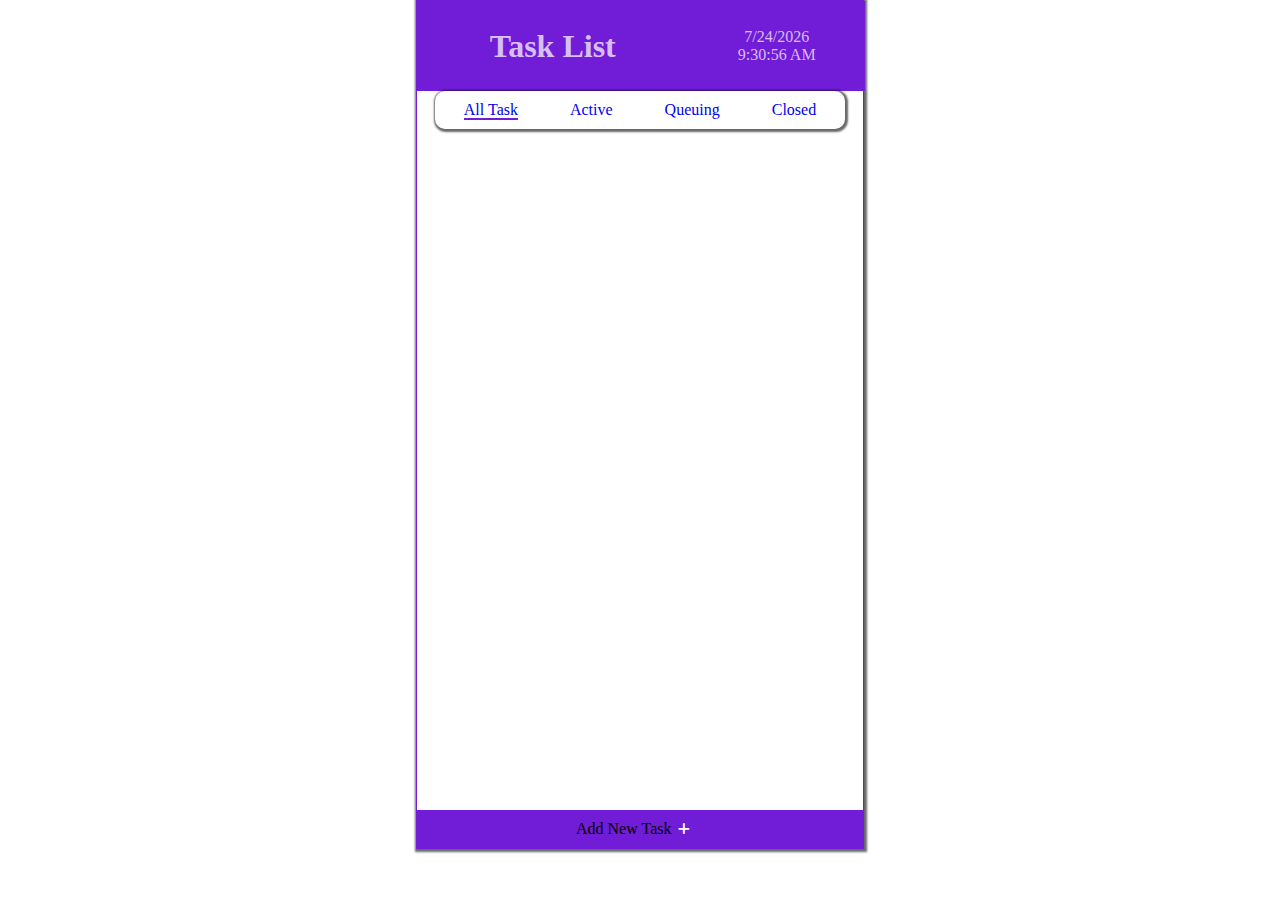
<file: index.html>
<!DOCTYPE html>
<html lang="en">
<head>
    <meta charset="UTF-8">
    <meta name="viewport" content="width=device-width, initial-scale=1.0">
    <title>TO DO LIST</title>
    <link rel="stylesheet" href="./index.css">
    <link rel="stylesheet" href="./fontawesome/css/all.min.css.css">
</head>
<body>
    <header>
        <div class="heads">
            <div class="head">
                <h1>Task List</h1>
            </div>
            <div class="head">
                <p id="day"></p>
                <p id="time"></p>
            </div>
        </div>
    </header>
    <!--Home-->
    <section class="control-container">
        <div class="control">
            <ul>
                <li><a href="./index.html" class="active">All Task</a></li>
                <li><a href="./active.html">Active</a></li>
                <li><a href="./queuing.html">Queuing</a></li>
                <li><a href="./closed.html">Closed</a></li>
            </ul>
        </div>
    </section>
    <!--Display List-->
    <section class="cont">
        <div class="result" id="result">
            
        </div>
    </section>
    <!--Add list-->
    <section class="adds">
        <div class="add" id="add" onclick="window.location='input.html'">
            <div class="add1"><p>Add New Task</p></div>
            <div class="add1"><button><i class="fa-solid fa-plus"></i></button></div>
        </div>
    </section>
    <script src="./index.js"></script>
</body>
</html>
</file>
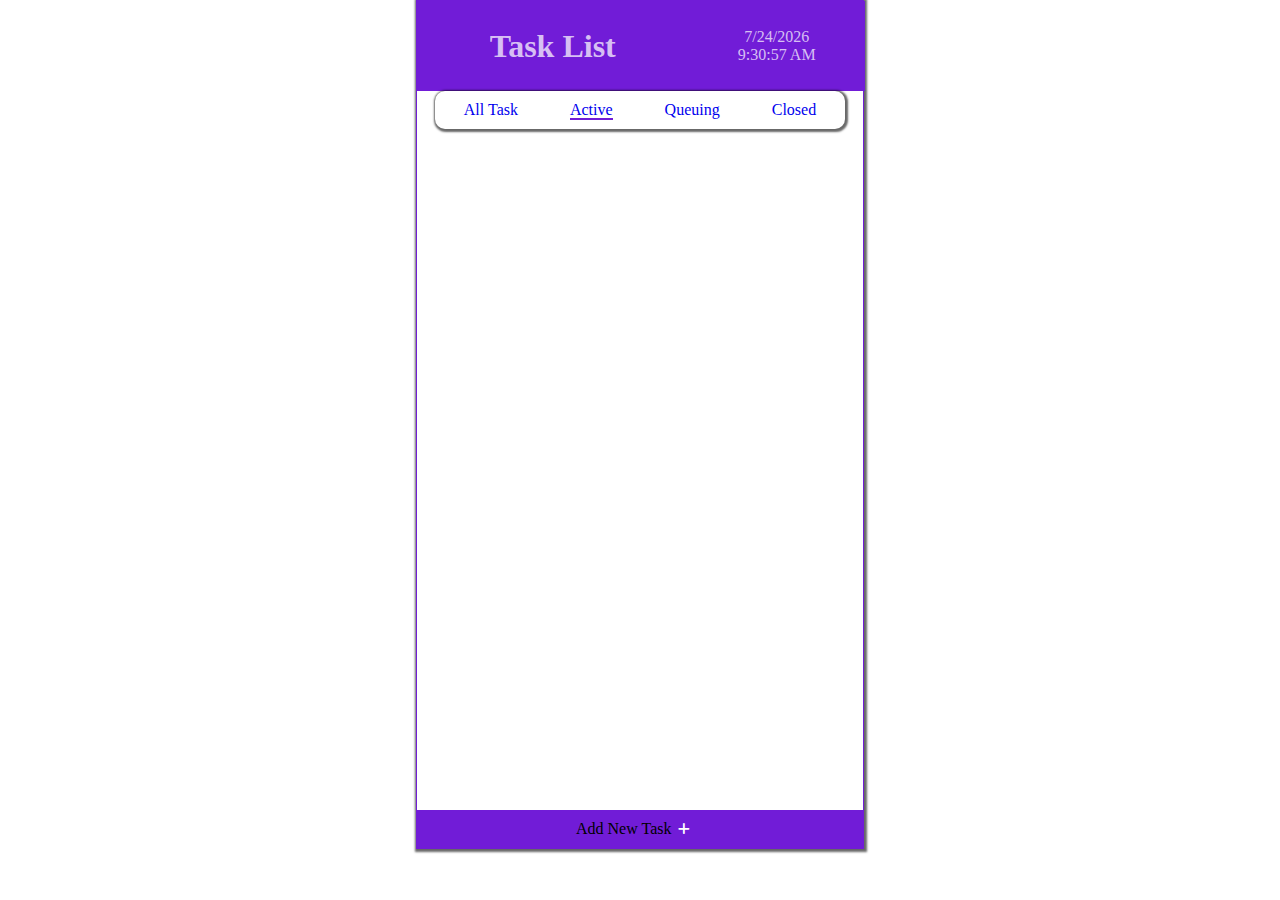
<file: active.html>
<!DOCTYPE html>
<html lang="en">
<head>
    <meta charset="UTF-8">
    <meta name="viewport" content="width=device-width, initial-scale=1.0">
    <title>TO DO LIST</title>
    <link rel="stylesheet" href="./index.css">
    <link rel="stylesheet" href="./fontawesome/css/all.min.css.css">
</head>
<body>
    <header>
        <div class="heads">
            <div class="head">
                <h1>Task List</h1>
            </div>
            <div class="head">
                <p id="day"></p>
                <p id="time"></p>
            </div>
        </div>
    </header>
    <!--Home-->
    <section class="control-container">
        <div class="control">
            <ul>
                <li><a href="./index.html">All Task</a></li>
                <li><a href="./active.html" class="active">Active</a></li>
                <li><a href="./queuing.html">Queuing</a></li>
                <li><a href="./closed.html">Closed</a></li>
            </ul>
        </div>
    </section>
    <!--Display List-->
    <section class="cont">
        <div class="result" id="result"></div>
    </section>
    <!--Add list-->
    <section class="adds">
        <div class="add">
            <div class="add1"><p>Add New Task</p></div>
            <div class="add1"><button><i class="fa-solid fa-plus"></i></button></div>
        </div>
    </section>
    <script src="./active.js"></script>
</body>
</html>
</file>
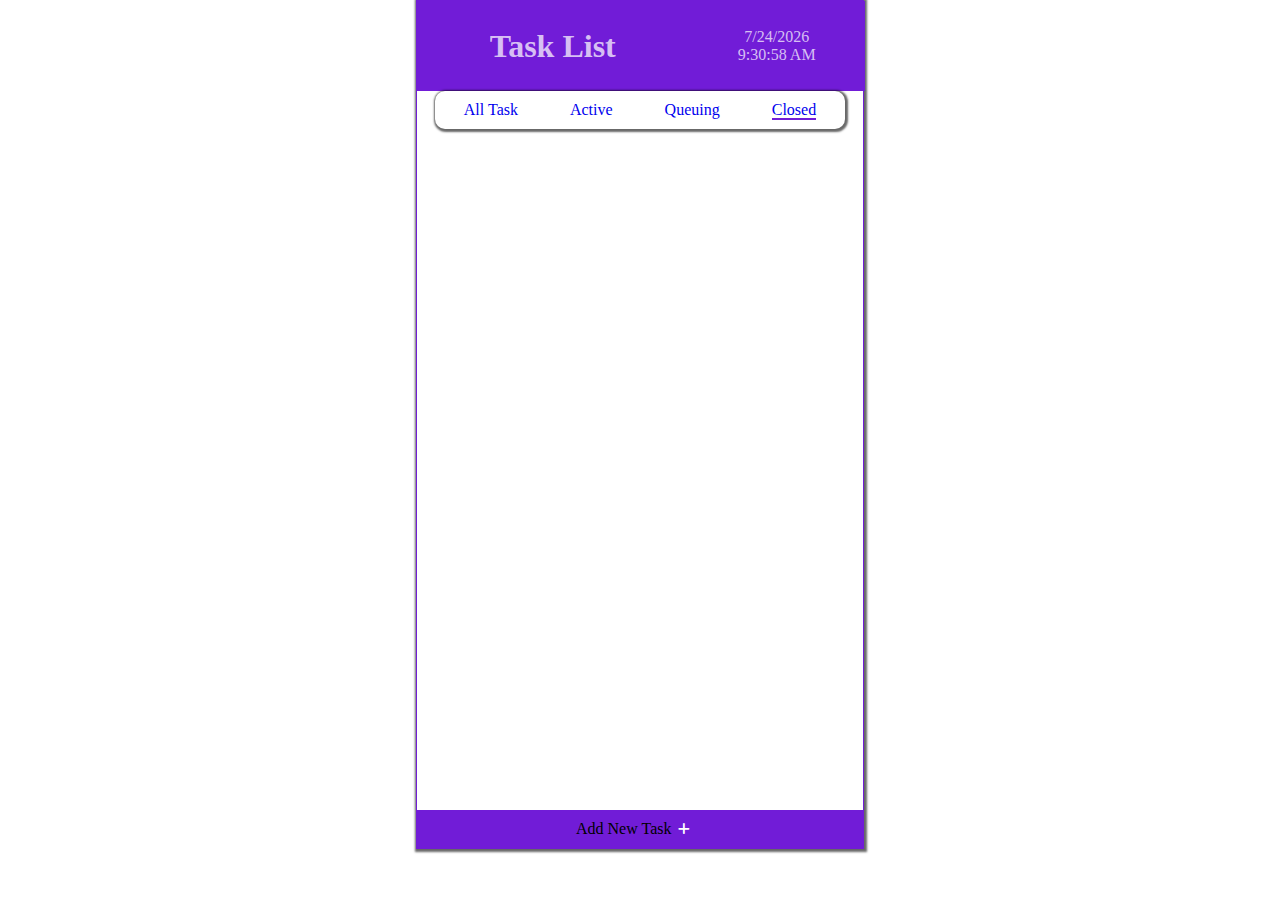
<file: closed.html>
<!DOCTYPE html>
<html lang="en">
<head>
    <meta charset="UTF-8">
    <meta name="viewport" content="width=device-width, initial-scale=1.0">
    <title>TO DO LIST</title>
    <link rel="stylesheet" href="./index.css">
    <link rel="stylesheet" href="./fontawesome/css/all.min.css.css">
</head>
<body>
    <header>
        <div class="heads">
            <div class="head">
                <h1>Task List</h1>
            </div>
            <div class="head">
                <p id="day"></p>
                <p id="time"></p>
            </div>
        </div>
    </header>
    <!--Home-->
    <section class="control-container">
        <div class="control">
            <ul>
                <li><a href="./index.html">All Task</a></li>
                <li><a href="./active.html">Active</a></li>
                <li><a href="./queuing.html">Queuing</a></li>
                <li><a href="./closed.html" class="active">Closed</a></li>
            </ul>
        </div>
    </section>
    <!--Display List-->
    <section class="cont">
        <div class="result" id="result"></div>
    </section>
    <!--Add list-->
    <section class="adds">
        <div class="add">
            <div class="add1"><p>Add New Task</p></div>
            <div class="add1"><button><i class="fa-solid fa-plus"></i></button></div>
        </div>
    </section>
    <script src="./closed.js"></script>
</body>
</html>
</file>
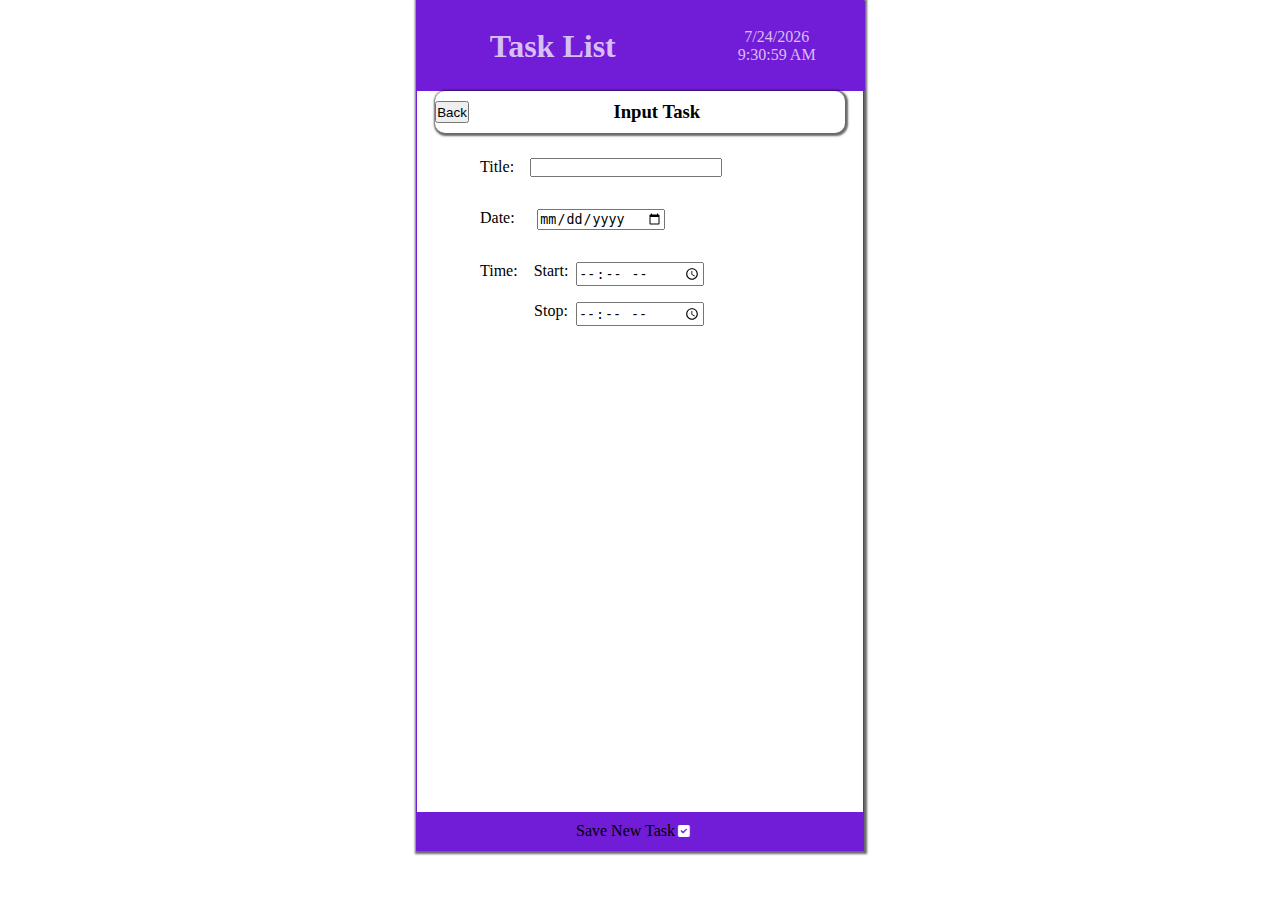
<file: input.html>
<!DOCTYPE html>
<html lang="en">
<head>
    <meta charset="UTF-8">
    <meta name="viewport" content="width=device-width, initial-scale=1.0">
    <title>TO DO LIST</title>
    <link rel="stylesheet" href="./index.css">
    <link rel="stylesheet" href="./fontawesome/css/all.min.css.css">
</head>
<body>
    <header>
        <div class="heads">
            <div class="head">
                <h1>Task List</h1>
            </div>
            <div class="head">
                <p id="day"></p>
                <p id="time"></p>
            </div>
        </div>
    </header>
    <!--Home-->
    <section class="control-container">
        <div class="taskfill">
            <button onclick="window.location='index.html'">Back</button>
            <h3>Input Task</h3>
        </div>
    </section>
    <!--Input Task-->
    <section class="filltask">
        <div class="enters"> 
            <div class="enter"> 
                <p>Title:</p> 
                <input type="text" id="title"> 
            </div> 
            <div class="enter"> 
                <p>Date:</p> 
                <input type="date" name="" id="date"> 
            </div> 
            <div class="enter"> 
                <p>Time:</p> 
                <div class="times"> 
                    <div class="time"> 
                        <p>Start:</p> 
                        <input type="time" name="" id="startTime"> 
                    </div> 
                    <div class="time"> 
                        <p>Stop:</p> 
                        <input type="time" name="" id="stopTime"> 
                    </div> 
                </div> 
            </div> 
    </section>
    <!--Add list-->
    <section class="adds">
        <div class="add" id="save">
            <div class="add1"><p>Save New Task</p></div>
            <div class="add1"><button><i class="fa-solid fa-square-check"></i></button></div>
        </div>
    </section>
    <script src="./input.js"></script>
</body>
</html>
</file>
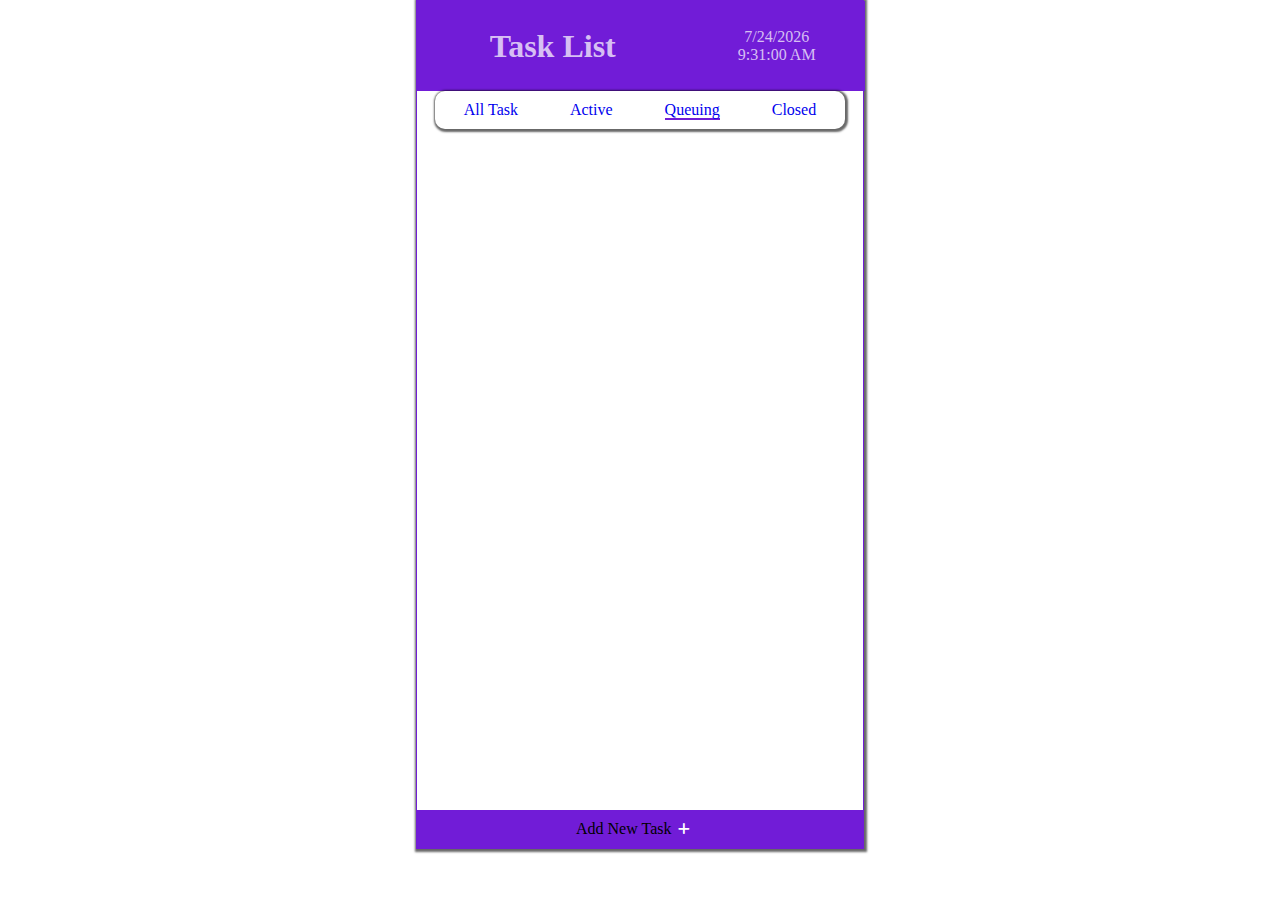
<file: queuing.html>
<!DOCTYPE html>
<html lang="en">
<head>
    <meta charset="UTF-8">
    <meta name="viewport" content="width=device-width, initial-scale=1.0">
    <title>TO DO LIST</title>
    <link rel="stylesheet" href="./index.css">
    <link rel="stylesheet" href="./fontawesome/css/all.min.css.css">
</head>
<body>
    <header>
        <div class="heads">
            <div class="head">
                <h1>Task List</h1>
            </div>
            <div class="head">
                <p id="day"></p>
                <p id="time"></p>
            </div>
        </div>
    </header>
    <!--Home-->
    <section class="control-container">
        <div class="control">
            <ul>
                <li><a href="./index.html">All Task</a></li>
                <li><a href="./active.html">Active</a></li>
                <li><a href="./queuing.html" class="active">Queuing</a></li>
                <li><a href="./closed.html">Closed</a></li>
            </ul>
        </div>
    </section>
    <!--Display List-->
    <section class="cont">
        <div class="result" id="result"></div>
    </section>
    <!--Add list-->
    <section class="adds">
        <div class="add">
            <div class="add1"><p>Add New Task</p></div>
            <div class="add1"><button><i class="fa-solid fa-plus"></i></button></div>
        </div>
    </section>
    <script src="./queuing.js"></script>
</body>
</html>
</file>
<file: index.css>
*{
    padding: 0;
    margin: 0;
    box-sizing: border-box;
    margin: 0 auto;
}
body{
    width: 35vw;
    border: 1px solid #711cd7;
    box-shadow: 1px 1px 2px 2px #00000097;
    height: fit-content;
}
header{
    background-color: #711cd7;
    width: 35vw;
    margin: 0 auto;
}
.heads{
    display: grid;
    grid-template-columns: 2fr 1.3fr;
    height: 10vh;
    margin: 0 auto;
}
.head{
    margin: auto 0;
    text-align: center;
    color: rgba(255, 255, 255, 0.726);
}


/*controls*/
.control-container{
    height: fit-content;
    padding-top: 10px;
    padding-bottom: 10px;
    margin: 0 auto;
    width: 32vw;
    box-shadow: 1px 1px 2px 2px #00000097;
    border-radius: 10px;
}
.control{
    text-align: center;
}
.control ul li{
    display: inline-block;
    margin-inline: 1.5rem;
}
.control ul li a{
    text-decoration: none;
}
.control ul li a:hover, .active{
    border-bottom: 2px solid #711cd7;
}

::-webkit-scrollbar{ 
    width: 3px; 
    cursor: pointer;
} 
::-webkit-scrollbar-track{ 
    background-color: white; 
    border-radius: 10px; 
} 
::-webkit-scrollbar-thumb{ 
    background-color:#711cd7; 
    border-radius: 10px; 
}

/*New Test*/
.cont{
    height: 74vh;
    margin-top: 10px;
    overflow-y: scroll;
    padding-bottom: 12px;
}
.task-container{
    cursor:pointer;
    background-color: #711cd7;
    padding: 22px 10px 22px 20px;
    width: 32vw;
    border-radius: 10px;
    margin-top: 12px;
    text-align: left;
}
.result{
    height: fit-content;
}
.tasks{
    display: grid;
    grid-template-columns: 0.2fr 2fr 1.3fr 0.2fr;
    height: fit-content;
    margin: 0 auto;
}
.task{
    margin: auto 0;
}
.task:first-child{
    text-align: left;
}
.task:last-child{
    text-align: right;
    display: grid;
    row-gap: 0.8rem;
}
.task:nth-child(3){
    text-align: right;
    display: grid;
    row-gap: 0.5rem;
}
.task button{
    background-color:transparent;
    color:white;
    border: none;
    cursor: pointer;
    outline: none;
}

.completed{
    background-color:#078263;
}
.adds{
    height: fit-content;
    background-color: #711cd7;
    margin-top: 5px;
}
.add{
    display: grid;
    grid-template-columns: 2fr 0.5fr;
    width: 10vw;
    margin-top: 6px;
    background-color: #711cd7;
    margin: 0 auto;
    padding-top: 10px;
    padding-bottom: 10px;
    cursor: pointer;
}
.add1{
    margin: auto 0;
}
.add1 button{
    background-color: #711cd7;
    color: white;
    border: none;
    cursor: pointer;
    outline: none;
}

/*queuing*/
.enters{
    width:25vw ;
    display: grid; 
    grid-template-columns: 2fr; 
    gap: 2rem;
    margin: 0 auto; 
    margin-top: 5px; 
    background-color: white; 
    padding-top: 20px; 
    padding-bottom: 20px; 
    border-radius: 20px;
}
.enter{ 
    display: grid; 
    grid-template-columns: 0.3fr 2fr;
    margin: auto 0;
    width: 15vw;
    gap: 1rem;
} 
.enter input{ 
    width: 10vw; 
    outline: none; 
}
.enter:first-child input{
    width: 15vw;
} 
.times{ 
    display: grid; 
    grid-template-columns: 2fr; 
    gap: 1rem; 
} 
.time{ 
    display: flex; 
    gap: 0.5rem; 
}
.taskfill{
    display: grid;
    grid-template-columns: 0.1fr 2fr;
}
.filltask{
    height: 74.3vh;
}
@media screen and (max-width:480px) {
    body{
        width: 95vw;
    }
    header{
        width: 95vw;
    }
    .control-container{
        width: 92vw;
    }
    .task-container{
        width: 92vw;
    }
    .control ul li{
        margin-inline: 0.5rem;
    }
    .add{
        width: 35vw;
    }
    .enters{
        width:90vw;
    }
    .enter{
        width: 70vw;
    }
    .enter input{
        width: 30vw;
    }
    .enter:first-child input{
        width: 40vw;
    }
}
</file>
